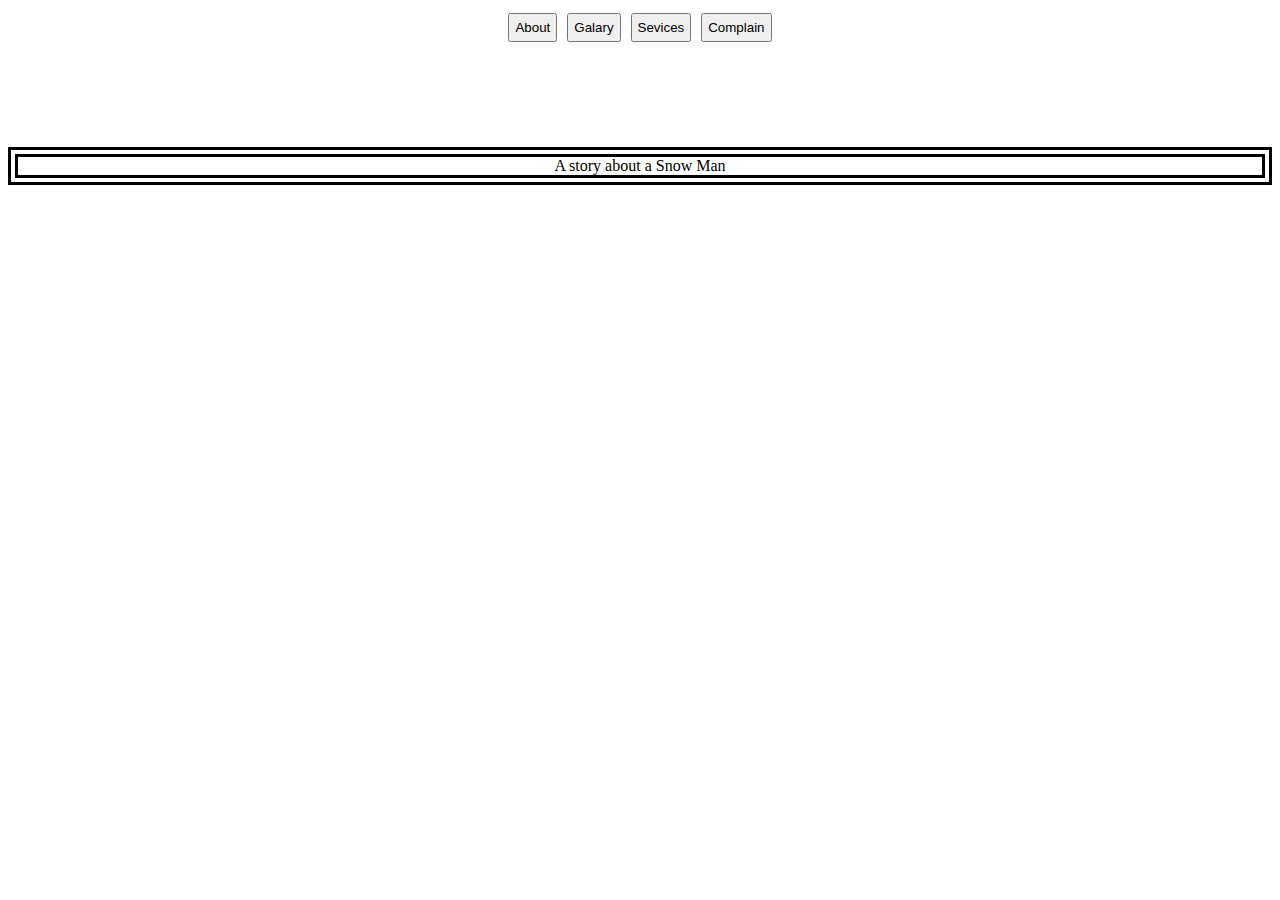
<file: Day 1/Sol/main.html>
<!DOCTYPE html>
<html lang="en">

<head>
    <meta charset="UTF-8">
    <meta http-equiv="X-UA-Compatible" content="IE=edge">
    <meta name="viewport" content="width=device-width, initial-scale=1.0">
    <title>Document</title>
    <link href="Styles/style.css" rel="stylesheet" type="text/css">

</head>

<body>
    <nav>
        <input type="button" value="About" id="btnAbout">
        <input type="button" value="Galary" id="btnGal">
        <div style="display: flex;">
            <input type="button" value="Sevices" id="btnSevices">
            <div id="men">
                <div id="sevMenu">
                    <input type="button" value="Item 1" id="men1">
                    <input type="button" value="Item 2" id="men2">
                    <input type="button" value="Item 3" id="men3">
                </div>
            </div>

        </div>

        <input type="button" value="Complain" id="btnComplain">
    </nav>
    <p id="about">
        A story about a Snow Man
    </p>
    <div id="imgSec">

        <div id="imgContainer">
            <img id="left" src="Images/left.png" alt="">
            <div id="myC"> <img id="myImg" src="Images/1.jpg" alt=""> </div>
            <img id="right" src="Images/right.png" alt="">
        </div>
    </div>

    <div id="compCont">
        <div id="comp" style="display: flex;">
            <div >
                <label></label>
                <span></span>
            </div>
            <div>
                <label for="name">Name</label>
                <input type="text" id="name">
                <span id="dName"></span>
            </div>
            <div>
                <label for="email">Email</label>
                <input type="text" id="email">
                <span id="dEmail"></span>
            </div>
            <div>
                <label for="phone">Phone</label>
                <input type="text" id="phone">
                <span id="dPhone"></span>
            </div>

            <textarea id="complain" cols="30" rows="5"></textarea>
            <input type="button" value="Submit" id="subCompl">
            <input type="button" value="Go Back" id="backCompl">
        </div>
    </div>
    <script src="Libraries/jqueryDevMin.js"></script>
    <script src="Scripts/gal.js"></script>
    <script src="Scripts/script.js"></script>
</body>

</html>
</file>
<file: Day 1/Sol/Styles/style.css>
/* Nav Menu */
nav {
    display: flex;
    justify-content: center;
}

nav>input {
    padding: 5px;
    margin: 5px;
}

/* service menu */
#btnSevices {
    padding: 5px;
    margin: 5px;

}

#men {
    display: none;
    position: absolute;
    margin-left: 5px;
    top: 42px;

}

#sevMenu {

    display: flex;
    flex-direction: column;
    justify-content: center;
    align-items: center;
}

#sevMenu>input {
    width: 60.68px;
}

/* about sec */
p {
    display: block;
    text-align: center;
    margin-top: 100px;
    border: 10px;
    border-style: double;
}

/* Images sec */
#imgSec {
    display: none;
}

#imgContainer {
    display: flex;
    justify-content: center;
    align-items: center;
}

#myC {
    display: flex;
    justify-content: center;
    align-items: center;
    width: 500px;
    height: 500px;

}

#myImg {
    margin-top: inherit;
}

#left,
#right {
    width: 50px;
}

/* complain */
#compCont {
    display: none;
}

#comp {
    margin-top: 100px;
    padding-left: 40%;
    display: flex;
    flex-direction: column;
}

#comp>div {
    display: flex;
    justify-content: left;
}

#comp>div>input,
#comp>div>span {
    margin-left: 10px;
    margin-bottom: 10px;
}

#comp>div>span {
    font-weight: bolder;
}

#comp>textarea {
    margin-right: auto;

}

#subCompl ,#backCompl{
    margin-top: 20px;
    margin-right: auto;
    margin-left: 100px;
}
</file>
